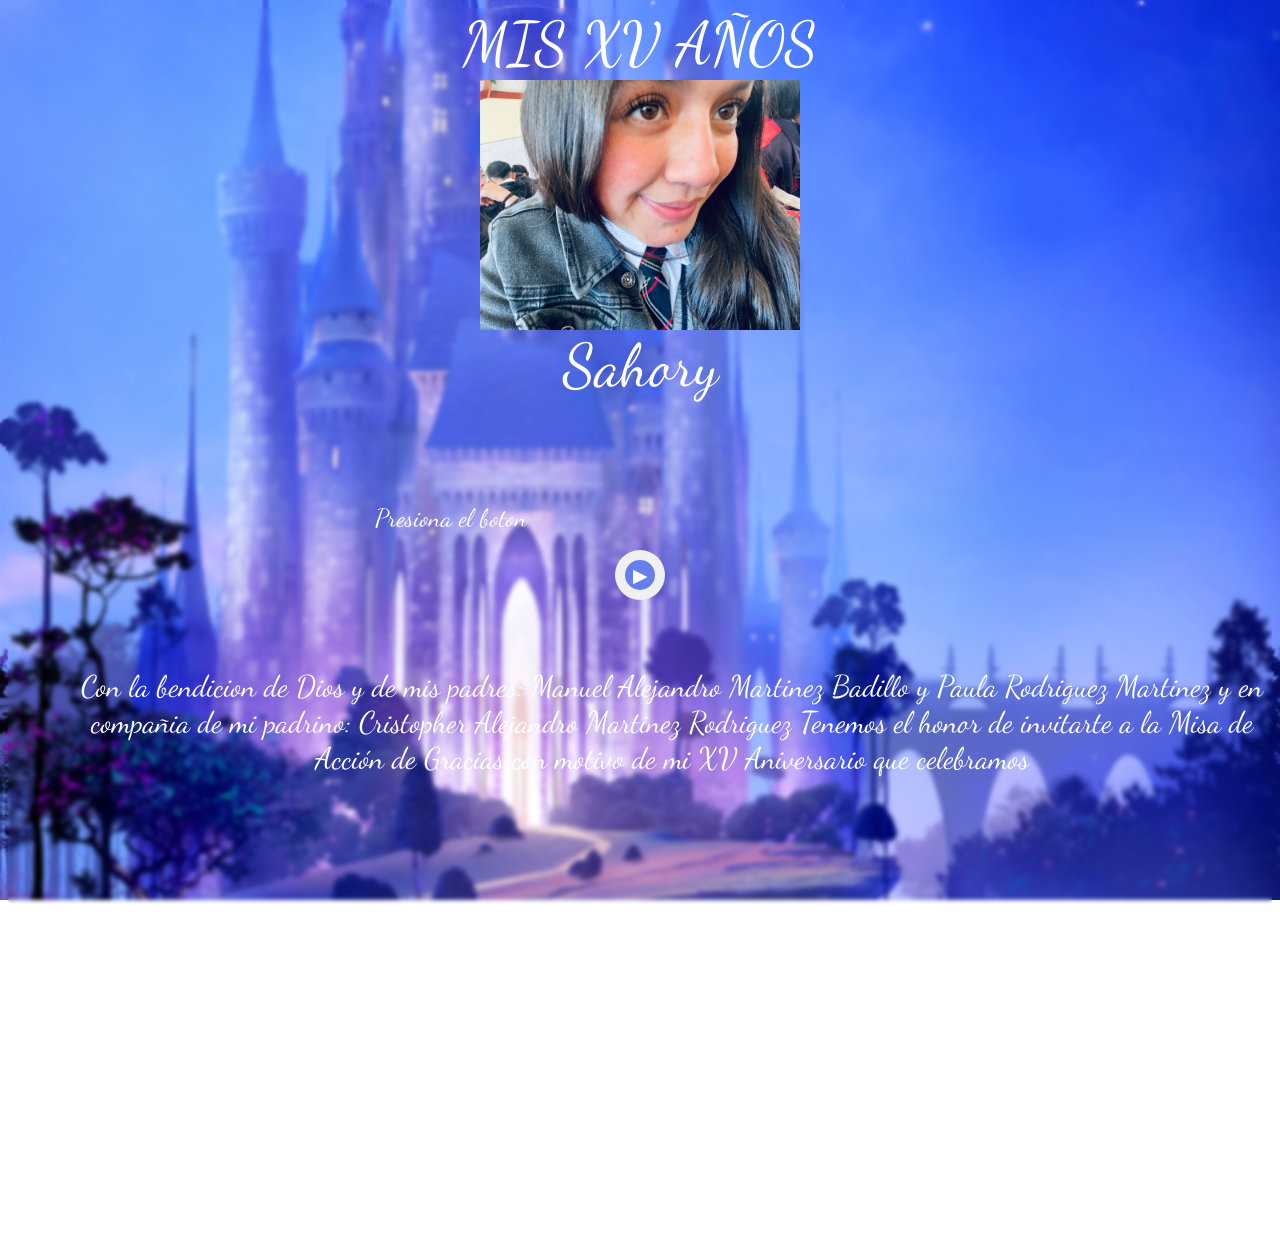
<file: index.html>
<!DOCTYPE html>
<html lang="en">
<head>
    <meta charset="UTF-8">
    <meta name="viewport" content="width=device-width, initial-scale=1.0">
    <link rel="stylesheet" href="decoracion.css">
    <link href="https://fonts.googleapis.com/css2?family=Dancing+Script:wght@700&family=Raleway&display=swap" rel="stylesheet">
    <title>MIS XV AÑOS</title>
</head>
<body>

    <div class="MIS"><label>MIS XV AÑOS</label></div>

    <div class="Foto"><img src="Foto.jpeg" width="320" height="250" alt=""></div>

    <div class="Nombre"><label>Sahory</label></div>

    <div class="Presiona"><label>Presiona el boton</label></div>

    <div class="reproductor-minimal">
        <button id="play-pause" class="btn-play">▶</button>
    </div>

    <!--<div class="texto2"><label>
        Gracias por estar siempre para mí, por creer en mí incluso 
        cuando yo misma dudo, y por llenar mi vida de amor y fortaleza. 
        Los amo con todo mi corazón 🤍
    </label></div>-->

    <div class="texto"><p>Con la bendicion de Dios y de mis padres:
        Manuel Alejandro Martinez Badillo y Paula Rodriguez Martinez
        y en compañia de mi padrino:
        Cristopher Alejandro Martinez Rodriguez
        Tenemos el honor de invitarte
        a la Misa de Acción de Gracias
        con motivo de mi XV Aniversario
        que celebramos
    </p></div>
    
    <div class="cu"><label>¿Cuando?</label></div>

    <audio id="audio" src="cenicienta.mp3" autoplay></audio>

    <script src="funcion.js"></script>
</body>
</html>
</file>
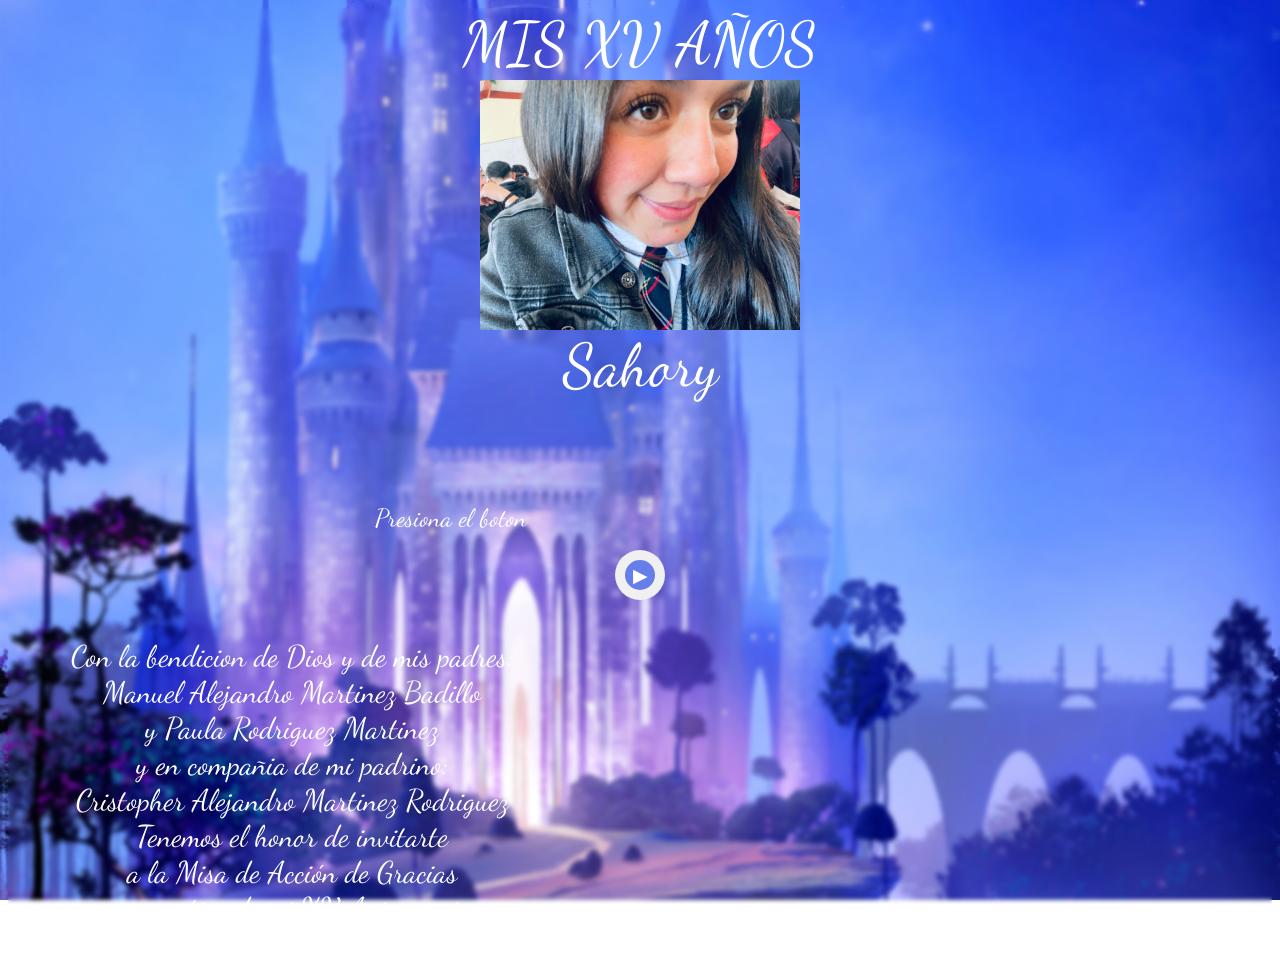
<file: principal.html>
<!DOCTYPE html>
<html lang="en">
<head>
    <meta charset="UTF-8">
    <meta name="viewport" content="width=device-width, initial-scale=1.0">
    <link rel="stylesheet" href="decoracion.css">
    <link href="https://fonts.googleapis.com/css2?family=Dancing+Script:wght@700&family=Raleway&display=swap" rel="stylesheet">
    <title>MIS XV AÑOS</title>
</head>
<body>
    
    <div class="MIS"><label>MIS XV AÑOS</label></div>

    <div class="Foto"><img src="Foto.jpeg" width="320" height="250" alt=""></div>

    <div class="Nombre"><label>Sahory</label></div>

    <div class="Presiona"><label>Presiona el boton</label></div>

    <div class="reproductor-minimal">
        <button id="play-pause" class="btn-play">▶</button>
    </div>

    <div class="texto"><label>Con la bendicion de Dios y de mis padres:<br>
        Manuel Alejandro Martinez Badillo<br>y Paula Rodriguez Martinez<br>
        y en compañia de mi padrino: <br>
        Cristopher Alejandro Martinez Rodriguez<br>
        Tenemos el honor de invitarte<br>
        a la Misa de Acción de Gracias<br>
        con motivo de mi XV Aniversario<br>
        que celebramos
    </label></div>

    <audio id="audio" src="cenicienta.mp3" autoplay></audio>

    <script src="funcion.js"></script>
</body>
</html>
</file>
<file: decoracion.css>
.reproductor-minimal {
    position: absolute;
    top: 63%;
    left: 50%;
    transform: translate(-50%, -50%);
    background: #f0f0f0;
    padding: 10px;
    border-radius: 60px;
    width: 100%;
    max-width: 30px;
}

.btn-play {
    width: 30px;
    height: 30px;
    border: none;
    border-radius: 50%;
    background: #667eea;
    color: white;
    font-size: 1.2rem;
    cursor: pointer;
    transition: transform 0.2s;
}

.btn-play:hover {
    transform: scale(1.05);
}

.texto2{
    position: absolute;
    top: 75%;
    left: 5%;
    text-align: center;
    display: flex;
    justify-content: center;
    color: #ffffff;
    font-size: 30px;
    font-family: 'Dancing Script';
}
.cu{
    position: absolute;
    top: 130%;
    left: 22%;
    display: flex;
    text-align: center;
    justify-content: center;
    color: #ffffff;
    font-size: 60px;
    font-family: 'Dancing Script';
}
.texto{
    position: absolute;
    top: 70%;
    left: 5%;
    text-align: center;
    display: flex;
    justify-content: center;
    color: #ffffff;
    font-size: 30px;
    font-family: 'Dancing Script';
}

.MIS{
    display: flex; 
    justify-content: center;
    font-family: 'Dancing Script'; 
    font-size: 60px;
    color: #ffffff; 
}

.Foto{
    display: flex;
    justify-content: center;
}

.Nombre{
    display: flex; 
    justify-content: center;
    font-family: 'Dancing Script'; 
    font-size: 60px;
    color: #ffffff; 
}

.Presiona{
    position: absolute;
    top: 55%;
    left: 29%;
    display: flex;
    justify-content: center;
    color: #ffffff;
    font-size: 25px;
    font-family: 'Dancing Script'; 
}

body{
    background-image: url(fondo.png);
    height: 100vh;
    background-size: cover;
    background-attachment: fixed;
    background-position: center center;
    backdrop-filter: blur(2px);
    overflow-x: auto;
}
</file>
